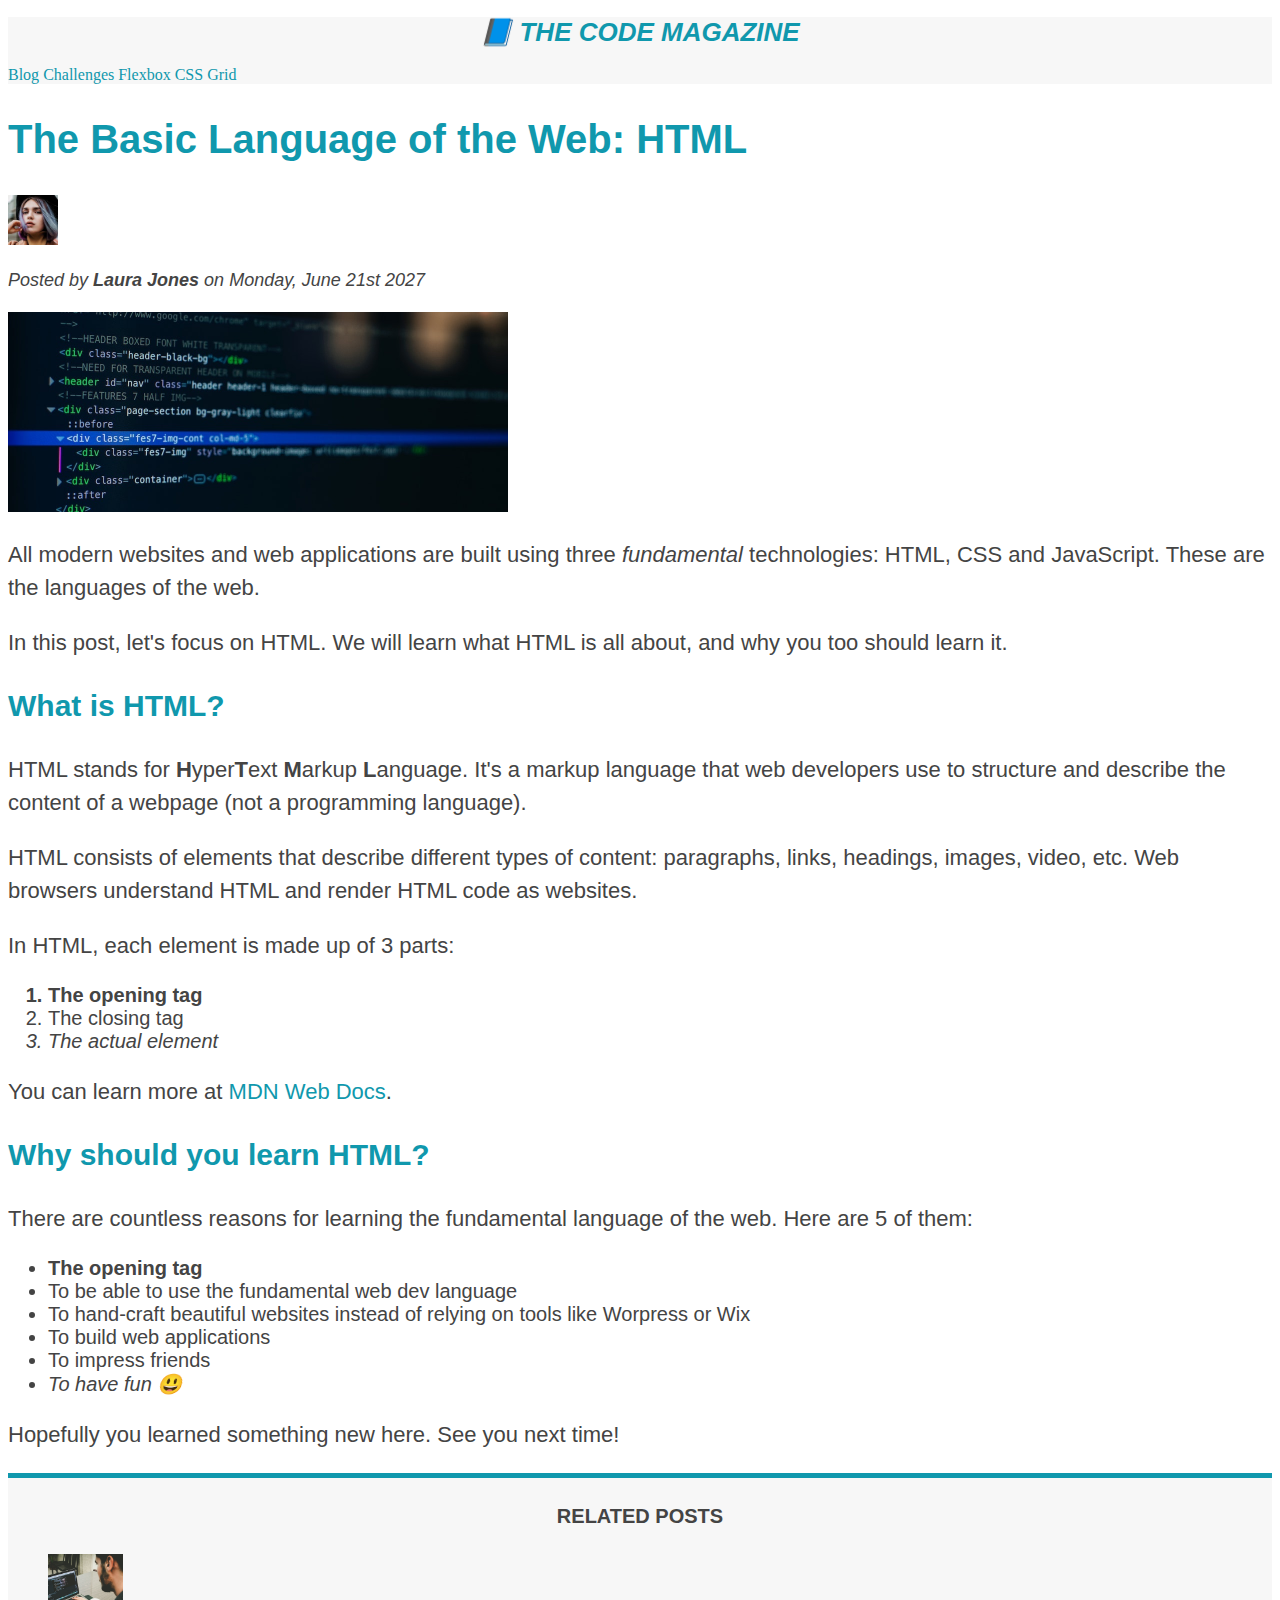
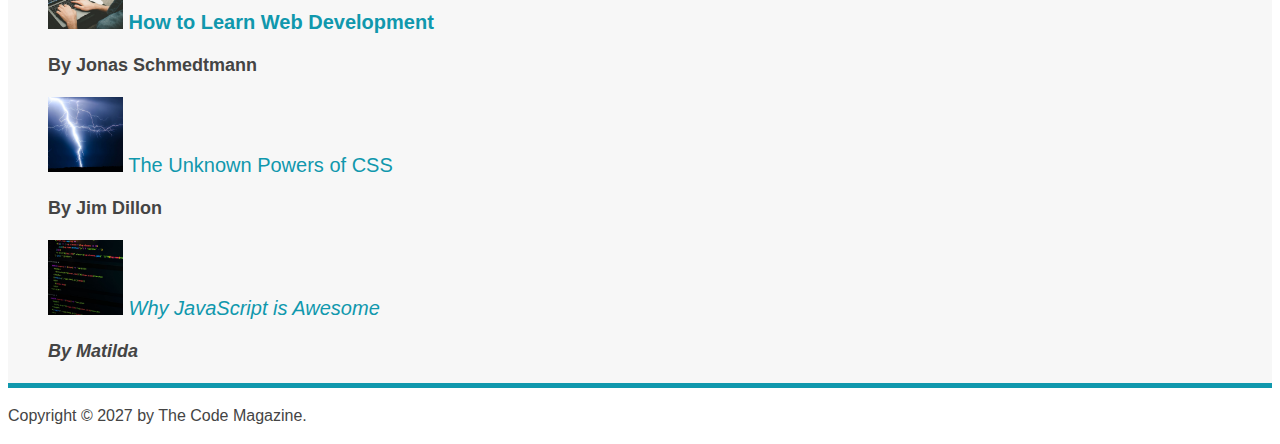
<file: index.html>
<!DOCTYPE html>
<html lang="en">
  <head>
    <meta charset="UTF-8" />
    <link rel="stylesheet" href="style.css" />

    <title>The Basic Language of the Web: HTML</title>
  </head>

  <body>
    <!--
    <h1>The Basic Language of the Web: HTML</h1>
    <h2>The Basic Language of the Web: HTML</h2>
    <h3>The Basic Language of the Web: HTML</h3>
    <h4>The Basic Language of the Web: HTML</h4>
    <h5>The Basic Language of the Web: HTML</h5>
    <h6>The Basic Language of the Web: HTML</h6>
    -->

    <header class="main-header">
      <h1>📘 The Code Magazine</h1>

      <nav>
        <a href="blog.html">Blog</a>
        <a href="#">Challenges</a>
        <a href="#">Flexbox</a>
        <a href="#">CSS Grid</a>
      </nav>
    </header>

    <article>
      <header>
        <h2>The Basic Language of the Web: HTML</h2>

        <img
          src="img/laura-jones.jpg"
          alt="Headshot of Laura Jones"
          height="50"
          width="50"
        />

        <p id="author">
          Posted by <strong>Laura Jones</strong> on Monday, June 21st 2027
        </p>

        <img
          src="img/post-img.jpg"
          alt="HTML code on a screen"
          width="500"
          height="200"
        />
      </header>

      <p>
        All modern websites and web applications are built using three
        <em>fundamental</em>
        technologies: HTML, CSS and JavaScript. These are the languages of the
        web.
      </p>

      <p>
        In this post, let's focus on HTML. We will learn what HTML is all about,
        and why you too should learn it.
      </p>

      <h3>What is HTML?</h3>
      <p>
        HTML stands for <strong>H</strong>yper<strong>T</strong>ext
        <strong>M</strong>arkup <strong>L</strong>anguage. It's a markup
        language that web developers use to structure and describe the content
        of a webpage (not a programming language).
      </p>
      <p>
        HTML consists of elements that describe different types of content:
        paragraphs, links, headings, images, video, etc. Web browsers understand
        HTML and render HTML code as websites.
      </p>
      <p>In HTML, each element is made up of 3 parts:</p>

      <ol>
        <li class="first-li">The opening tag</li>
        <li>The closing tag</li>
        <li>The actual element</li>
      </ol>

      <p>
        You can learn more at
        <a
          href="https://developer.mozilla.org/en-US/docs/Web/HTML"
          target="_blank"
          >MDN Web Docs</a
        >.
      </p>

      <h3>Why should you learn HTML?</h3>

      <p>
        There are countless reasons for learning the fundamental language of the
        web. Here are 5 of them:
      </p>

      <ul>
        <li class="first-li">The opening tag</li>
        <li>To be able to use the fundamental web dev language</li>
        <li>
          To hand-craft beautiful websites instead of relying on tools like
          Worpress or Wix
        </li>
        <li>To build web applications</li>
        <li>To impress friends</li>
        <li>To have fun 😃</li>
      </ul>

      <p>Hopefully you learned something new here. See you next time!</p>
    </article>

    <aside>
      <h4>Related posts</h4>

      <ul class="related">
        <li>
          <img
            src="img/related-1.jpg"
            alt="Person programming"
            width="75"
            width="75"
          />
          <a href="#">How to Learn Web Development</a>
          <p class="related-author">By Jonas Schmedtmann</p>
        </li>

        <li>
          <img src="img/related-2.jpg" alt="Lightning" width="75" heigth="75" />
          <a href="#">The Unknown Powers of CSS</a>
          <p class="related-author">By Jim Dillon</p>
        </li>

        <li>
          <img
            src="img/related-3.jpg"
            alt="JavaScript code on a screen"
            width="75"
            height="75"
          />
          <a href="#">Why JavaScript is Awesome</a>
          <p class="related-author">By Matilda</p>
        </li>
      </ul>
    </aside>

    <!-- Não podemos usar ID mais de 1 vez, nesse caso teriamos que usar "Class"-->
    <footer>
      <p id="copyright">Copyright &copy; 2027 by The Code Magazine.</p>
    </footer>
  </body>
</html>
</file>
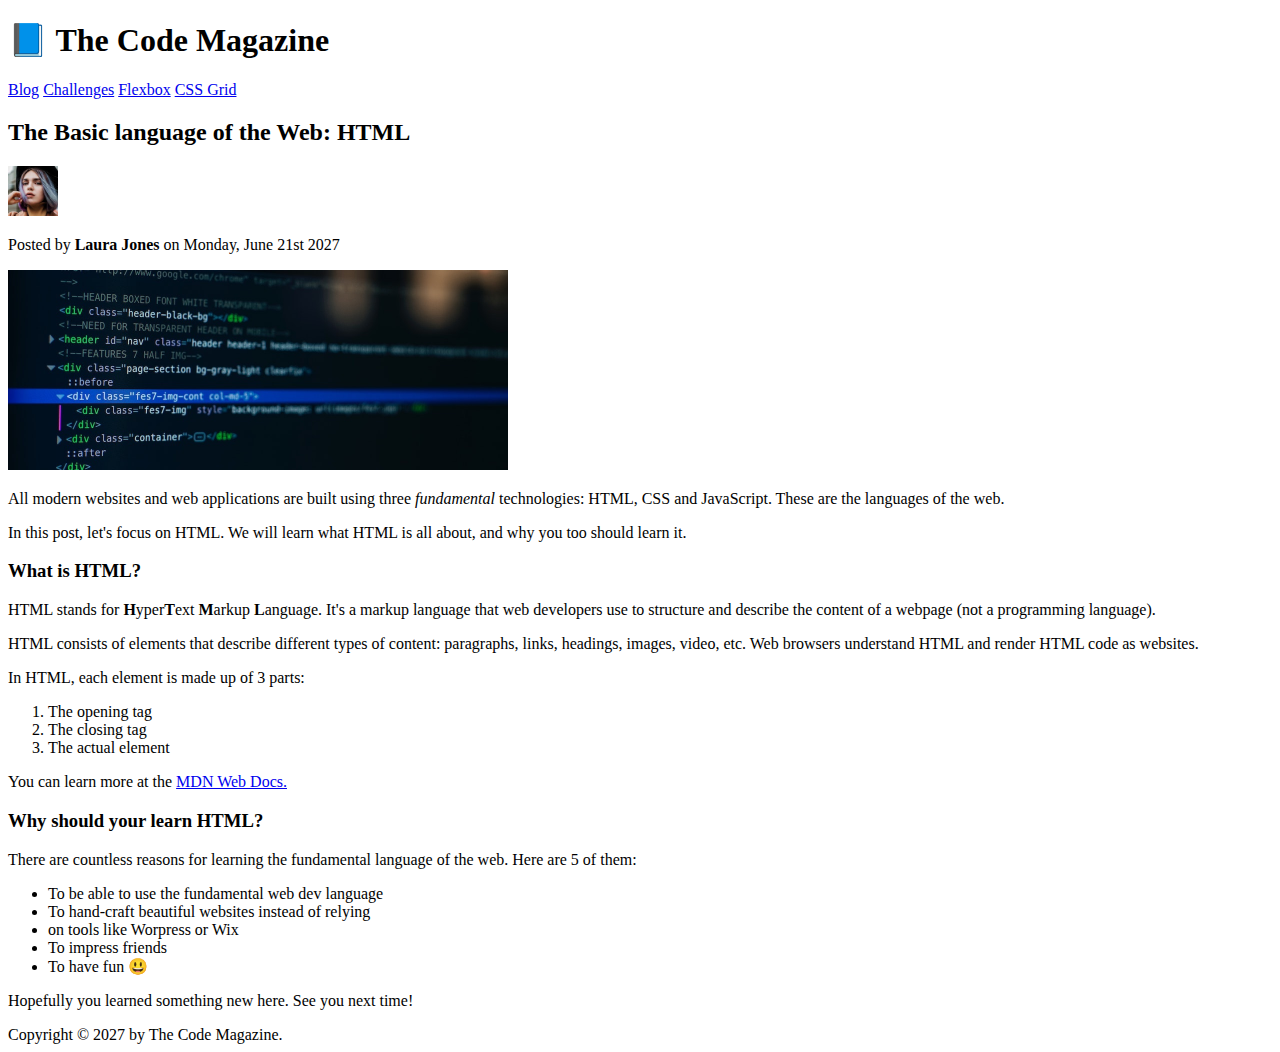
<file: img/index.html>
<!DOCTYPE html>
<html lang="en">

<head>
  <meta charset="UTF-8">
  <meta http-equiv="X-UA-Compatible" content="IE=edge">
  <meta name="viewport" content="width=device-width, initial-scale=1.0">
  <title>The Basic language of the Web: HTML</title>
</head>


<body>
  <header>
    <!-- Cabeçalho, talvez mais na frente seja mais facil de configurar a estilização organizando dessa forma-->
    <h1>📘 The Code Magazine</h1>

    <nav>
      <!-- é uma especie de div (caixa), para os links de navegação-->
      <a href="blog.html">Blog</a>
      <a href="#">Challenges</a>
      <a href="#">Flexbox</a>
      <a href="#">CSS Grid</a>
    </nav>
  </header>

  <article>
    <!-- Seria um divisor do título dentro do body para um blog -->

    <h2>The Basic language of the Web: HTML</h2>

    <img src="laura-jones.jpg" alt="headshot Laura Jones" width="50" height="50">

    <p>Posted by <strong>Laura Jones</strong> on Monday, June 21st 2027</p>

    <!-- a imagem tem q sere atribuida com a nomenclatura normal, tentei com o caminho "/c "  e nao funcionou-->
    <img src="post-img.jpg" alt="HTML code on a screen" width="500" height="200">

    <p>
    </p>
    <p>All modern websites and web applications are built using three <em>fundamental</em> technologies: HTML, CSS and
      JavaScript.
      These are the languages of the web.</p>
    <p>In this post, let's focus on HTML. We will learn what HTML is all about, and why you too should learn it.
    </p>

    <p>
    <h3>What is HTML?</h3>
    </p>
    <p>HTML stands for <b>H</b>yper<b>T</b>ext <b>M</b>arkup <b>L</b>anguage. It's a markup language that web developers
      use to structure and describe the content of a webpage (not a programming language).</p>
    <p>HTML consists of elements that describe different types of content: paragraphs, links, headings, images, video,
      etc. Web browsers understand HTML and render HTML code as websites.</p>
    <p>In HTML, each element is made up of 3 parts:
    </p>

    <!-- ol: significa ordenar, e li: significa listar -->
    <ol>
      <li>The opening tag</li>
      <li>The closing tag</li>
      <li>The actual element</li>
    </ol>

    <!-- Link para outro site,  target="_blank" abre em uma nova aba -->
    You can learn more at the
    <a href="https://developer.mozilla.org/pt-BR/docs/Web/HTML" target="_blank">MDN Web Docs.</a>


    <h3>Why should your learn HTML?</h3>
    <p>There are countless reasons for learning the fundamental language of the web. Here are 5 of them:

      <!-- ul: significa pontuar, parecido com "ol", mas sem a numeração-->
    <ul>
      <li>To be able to use the fundamental web dev language</li>
      <li>To hand-craft beautiful websites instead of relying </li>
      <li>on tools like Worpress or Wix</li>
      <li>To impress friends</li>
      <li>To have fun 😃</li>
    </ul>
    </p>
    <p>Hopefully you learned something new here. See you next time!</p>
  </article>

  <footer>
    Copyright &copy; 2027 by The Code Magazine.
  </footer>
</body>

</html>
</file>
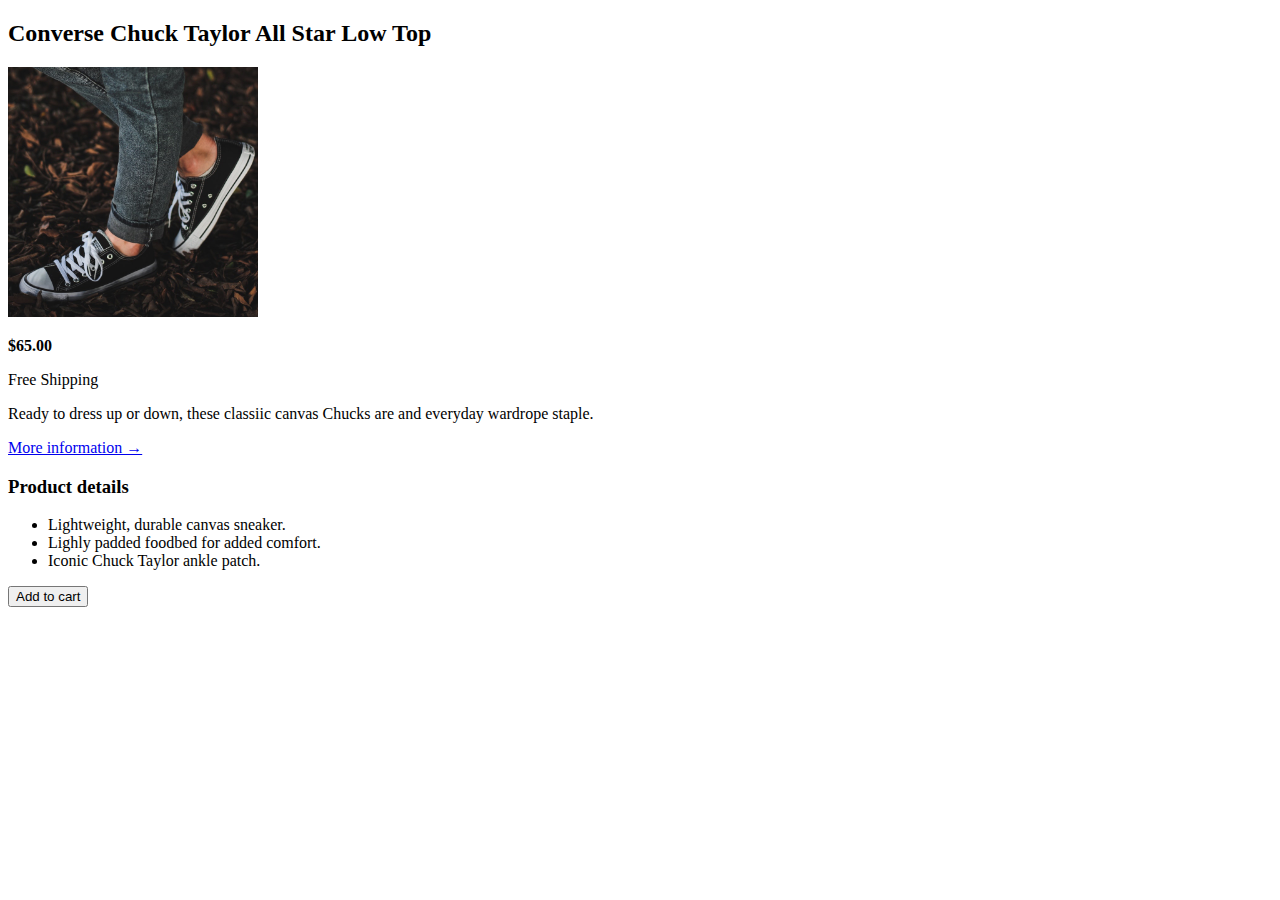
<file: challenge2.html>
<!DOCTYPE html>
<html lang="en">
  <head>
    <meta charset="UTF-8" />
    <meta http-equiv="X-UA-Compatible" content="IE=edge" />
    <meta name="viewport" content="width=device-width, initial-scale=1.0" />
    <title>Document</title>
  </head>
  <body>
    <article>
      <h2>Converse Chuck Taylor All Star Low Top</h2>

      <img
        src="img/challenges.jpg"
        alt="All Star Chuck Taylor"
        width="250"
        height="250"
      />
      <p><strong>$65.00</strong></p>
      <p>Free Shipping</p>
      <p>
        Ready to dress up or down, these classiic canvas Chucks are and everyday
        wardrope staple.
      </p>
      <a href="https://www.converse.com/pt/go?lang=en__PT"
        >More information &rarr;</a
      >

      <h3>Product details</h3>

      <ul>
        <li>Lightweight, durable canvas sneaker.</li>
        <li>Lighly padded foodbed for added comfort.</li>
        <li>Iconic Chuck Taylor ankle patch.</li>
      </ul>

      <button>Add to cart</button>
    </article>
  </body>
</html>
</file>
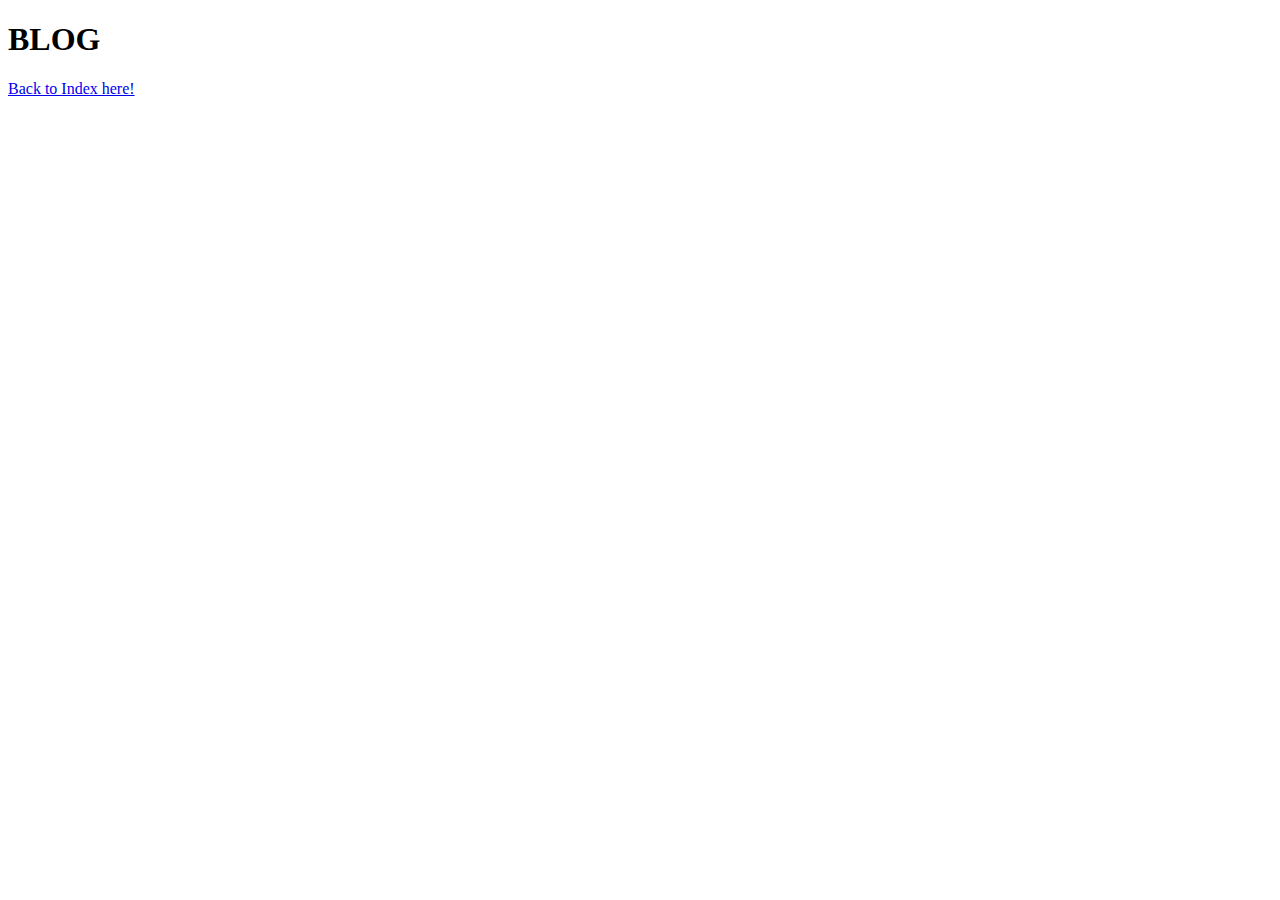
<file: img/blog.html>
<!DOCTYPE html>
<html lang="en">
<head>
  <meta charset="UTF-8">
  <meta http-equiv="X-UA-Compatible" content="IE=edge">
  <meta name="viewport" content="width=device-width, initial-scale=1.0">
  <title>Blog</title>
</head>
<body>
 <h1>BLOG</h1> 

 <a href="index.html">Back to Index here!</a>
</body>
</html>
</file>
<file: style.css>
h1,
h2,
h3,
h4,
p,
li {
  font-family: sans-serif;
  color: #444;
}

h1,
h2,
h3 {
  color: #1098ad;
}

h1 {
  font-size: 26px;
  text-transform: uppercase;
  font-style: italic;
  text-align: center;
}

h2 {
  font-size: 40px;
}

h3 {
  font-size: 30px;
}

h4 {
  font-size: 20px;
  text-transform: uppercase;
  text-align: center;
}

p {
  font-size: 22px;
  line-height: 1.5;
}

li {
  font-size: 20px;
}

/* footer p {
  font-size: 16px;
} */

/* article header p {
  font-style: italic;
} */

/* ID */
#author {
  font-style: italic;
  font-size: 18px;
}

#copyright {
  font-size: 16px;
}

/* Class */
.related-author {
  font-size: 18px;
  font-weight: bold;
}

.related {
  list-style: none;
}

.main-header {
  background-color: #f7f7f7;
}

aside {
  background-color: #f7f7f7;
  border-top: 5px solid #1098ad; /*https://developer.mozilla.org/en-US/docs/Web/CSS/border*/
  border-bottom: 5px solid #1098ad;
}

body {
  background-color: rgba(255, 255, 255, 0.86);
}

/* .first-li {
  font-weight: bold;
} */

/* Pseudo-Class */
li:first-child {
  font-weight: bold;
}

li:last-child {
  font-style: italic;
}

/* Pode se usar "odd" (ímpar), even(par) */
/* li:nth-child(2) {
  color: red;
} */

/*Prestar atenção na sintax, pois o primeiro filho do article é o header*/
/* article p: :first-child {
  color: red;
} */

/*Styling Links*/ /*https://css-tricks.com/almanac/selectors/l/link/*/

a:link {
  color: #1098ad;
  text-decoration: none;
}

/*Visited é a cor do link*/
a:visited {
  color: #777;
}
a:hover {
  color: orangered;
  font-weight: bold;
  text-decoration: underline wavy orangered;
}
a:active {
  background-color: black;
  font-style: italic;
}
</file>
